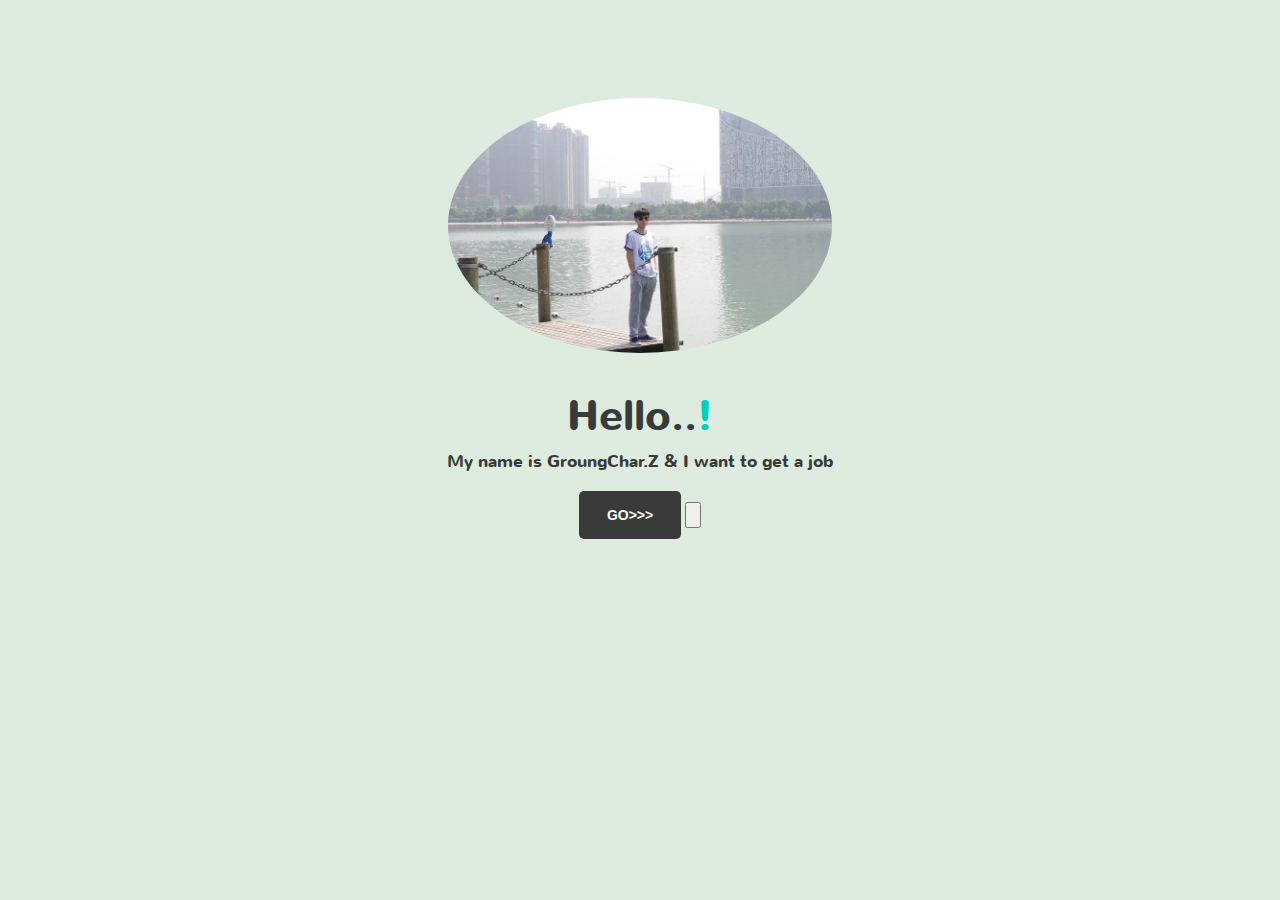
<file: src/view/mainresume.html>
<!DOCTYPE html>
<html lang="en">
<head>
    <meta charset="UTF-8">
    <link href="../css/resume.css" rel="stylesheet" type="text/css" media="all">
    <link href="../css/bootstrap.css" rel="stylesheet" type="text/css" media="all">
    <title>My resume</title>
</head>
<script type="text/javascript">

</script>
<body class="main">
<div>
    <div class="header-section">
        <img class="img-circle header-section-face" src="../img/psb.jpg">
        <h1>hello..<span>!</span></h1>
        <p>My name is GroungChar.Z & I want to get a job</p>
        <a href="info.html" class="scroll top">
            <div class="contact-details">
                <input type="submit" value="GO>>>" data-toggle="modal" data-target="#biye"/>
                <input type="button">
            </div>
        </a>
    </div>
</div>
</body>
</html>
</file>
<file: src/css/resume.css>
@font-face {
    font-family: 'Nunito-Bold';
    src: url(../fonts/Nunito-Bold.ttf) format('truetype');
}

@font-face {
    font-family: 'OpenSans-Regular';
    src: url(../fonts/OpenSans-Regular.ttf) format('truetype');
}

body.main {
    padding: 0 0;
    margin: 0 0;
    background-color: #deecdf;
}

body a {
    transition: 0.5s all;
    -webkit-transition: 0.5s all;
    -moz-transition: 0.5s all;
    -o-transition: 0.5s all;
    -ms-transition: 0.5s all;
}

h1, h2, h3, h4, h5, h6 {
    padding: 0 0;
    margin: 0 0;
}

p {
    padding: 0 0;
    margin: 0 0;
}

ul {
    padding: 0 0;
    margin: 0 0;
}

input[type="button"] {
    transition: 0.5s all;
    -webkit-transition: 0.5s all;
    -moz-transition: 0.5s all;
    -o-transition: 0.5s all;
    -ms-transition: 0.5s all;
}

.aslp {
    font-size: 1em;
    font-family: 'Nunito-Bold';
    text-transform: capitalize;
}

.he {
    font-size: 1.5em;
    margin-bottom: 1em;
}

.hee {
    font-size: 1.5em;
    margin-top: 1em;
}

.tel {
    font-family: "Nunito-Bold";
}

.imgfirst {
    width: 100%;
    height: 150px;
}

.imgborder {
    border: 1px solid #F00;
    border-radius: 15px;
}

.imgfoot {
    width: 64px;
    height: 64px;
}

.secondmenu a {
    font-size: 10px;
    color: black;
    text-align: center;
    cursor: pointer;
}

.header-section {
    text-align: center;
}

.header-section-face {
    width: 30%;
}

.header-section-info {
    width: 100%;
}

.header-section img {
    margin-top: 7em;
}

.header-section h1 {
    font-family: 'Nunito-Bold';
    font-size: 4em;
    text-transform: capitalize;
    color: #393b3a;
    padding: 0.5em 0 0 0;
}

.header-section span {
    color: #00cfbd;
    font-size: 1em;
}

.header-section p {
    font-family: 'Nunito-Bold';
    font-size: 1.3em;
    color: #393b3a;
}

.study-section {
    padding: 4em 0;
}

.study-grid h2 {
    font-family: 'Nunito-Bold';
    font-size: 2em;
    text-transform: capitalize;
    color: #393b3a;

}

.study-grid h3 {
    font-family: 'Nunito-Bold';
    font-size: 3em;
    text-transform: capitalize;
    color: #393b3a;

}

.study-grid h4 {
    font-family: 'Nunito-Bold';
    font-size: 2em;
    text-transform: capitalize;
    color: #393b3a;

}

.study-grid span {
    color: #00cfbd;
    font-size: 1.6em;
    font-family: 'Nunito-Bold';
    text-transform: capitalize;

}

.study-grid p {
    font-size: 1.2em;
    color: #393b3a;
    padding: 1.1em 0 0 0;
}

.study-grid h4 {
    font-size: 1.3em;
    text-transform: capitalize;
    color: rgb(29, 26, 26);
}

.study1 {
    padding: 1em 0 0;
}

.study2 {
    padding: 2em 0 0;
}

.social-icons {
    background: #fff;
    padding: 4em 0;

}

.face p {
    font-size: 3em;
    color: #B4BEB9;
    font-weight: 500;
    margin: 0 9px;

}

.face h4 {
    font-size: 0.9em;
    color: #393b3a;
    font-weight: 500;
    text-transform: capitalize;
    margin-top: 1.2em;
    cursor: pointer;
    text-align: center;
}

.contact-details form input[type="text"], .contact-details form textarea {
    width: 100%;
    padding: 1.5em 1em;
    border: 1px solid #7ca17f;
    font-size: 1.1em;
    margin-bottom: 1.2em;
    color: #Aac8ac;
    outline: none;
    background: transparent;
    font-weight: 600;
}

.contact-right {
    text-align: right;
}

.contact-center {
    text-align: center;
}

.contact-details input[type="submit"] {
    background: #393b3a;
    padding: 1em 2em;
    border: none;
    font-size: 1em;
    margin: 0.5em 0 0 0;
    color: #fff;
    outline: none;
    font-weight: 600;
    border-radius: 5px;
    transition: 0.5s all;
    -webkit-transition: 0.5s all;
    -moz-transition: 0.5s all;
    -o-transition: 0.5s all;
    -ms-transition: 0.5s all;
}

.contact-details input[type="submit"]:hover {
    color: #fff;
    background: rgb(0, 207, 189);
}

.ph {
    height: 80px;
}

.header-section h1 {
    font-size: 3em;
}

.header-section p {
    font-size: 1.2em;
}

.study-grid h3 {
    font-size: 2em;
}

.study-grid p {
    font-size: 1.1em;
}

.study-grid h4 {
    font-size: 1.3em;
}

.face p {
    font-size: 2.5em;
}

.face h4 {
    margin-top: 2em;
}

#main-nav {
    margin-left: 1px;
}

#main-nav.nav-tabs.nav-stacked > li > a {
    padding: 10px 8px;
    font-size: 12px;
    font-weight: 600;
    color: #4A515B;
    background: #E9E9E9;
    background: -moz-linear-gradient(top, #FAFAFA 0%, #E9E9E9 100%);
    background: -webkit-gradient(linear, left top, left bottom, color-stop(0%, #FAFAFA), color-stop(100%, #E9E9E9));
    background: -webkit-linear-gradient(top, #FAFAFA 0%, #E9E9E9 100%);
    background: -o-linear-gradient(top, #FAFAFA 0%, #E9E9E9 100%);
    background: -ms-linear-gradient(top, #FAFAFA 0%, #E9E9E9 100%);
    background: linear-gradient(top, #FAFAFA 0%, #E9E9E9 100%);
    filter: progid:DXImageTransform.Microsoft.gradient(startColorstr='#FAFAFA', endColorstr='#E9E9E9');
    -ms-filter: "progid:DXImageTransform.Microsoft.gradient(startColorstr='#FAFAFA', endColorstr='#E9E9E9')";
    border: 1px solid #D5D5D5;
    border-radius: 4px;
    cursor: pointer;
}

#main-nav.nav-tabs.nav-stacked > li > a > span {
    color: #4A515B;
    cursor: pointer;
}

#main-nav.nav-tabs.nav-stacked > li.active > a, #main-nav.nav-tabs.nav-stacked > li > a:hover {
    color: #FFF;
    background: #3C4049;
    background: -moz-linear-gradient(top, #4A515B 0%, #3C4049 100%);
    background: -webkit-gradient(linear, left top, left bottom, color-stop(0%, #4A515B), color-stop(100%, #3C4049));
    background: -webkit-linear-gradient(top, #4A515B 0%, #3C4049 100%);
    background: -o-linear-gradient(top, #4A515B 0%, #3C4049 100%);
    background: -ms-linear-gradient(top, #4A515B 0%, #3C4049 100%);
    background: linear-gradient(top, #4A515B 0%, #3C4049 100%);
    filter: progid:DXImageTransform.Microsoft.gradient(startColorstr='#4A515B', endColorstr='#3C4049');
    -ms-filter: "progid:DXImageTransform.Microsoft.gradient(startColorstr='#4A515B', endColorstr='#3C4049')";
    border-color: #2B2E33;
    cursor: pointer;
}

#main-nav.nav-tabs.nav-stacked > li.active > a, #main-nav.nav-tabs.nav-stacked > li > a:hover > span {
    color: #FFF;
    cursor: pointer;
}

#main-nav.nav-tabs.nav-stacked > li {
    margin-bottom: 10px;
    cursor: pointer;
}

#toTop {
    display: none;
    text-decoration: none;
    position: fixed;
    bottom: 10px;
    right: 10px;
    overflow: hidden;
    width: 48px;
    height: 48px;
    border: none;
    text-indent: 100%;
    background: url("../img/to-top2.png") no-repeat 0px 0px;
}

/**时间**/

.t4 {
    position: relative;
    margin: 10%;
    width: 210px;
    height: 210px;
    border-radius: 50%;
    background-image: linear-gradient(#f9fdff, #d9eaf8);
    box-shadow: 0px 0px 28px -8px #eaf7fb;
    z-index: 11;
    font-size: 20px;;
    color: #8da6b8;
    font-family: "Nunito-Bold";

}

.t4 i {
    font-style: normal
}

.hour {
    position: absolute;
}

.hour1 {
    right: 64px;
    top: 21%;
    margin-top: -7px;
}

.hour2 {
    right: 19%;
    top: 31%;
    margin-top: -7px;
}

.hour3 {
    right: 30px;
    top: 47%;
    margin-top: -7px;

}

.hour4 {
    right: 19%;
    top: 63%;
    margin-top: -7px;

}

.hour5 {
    right: 67px;
    top: 74%;
    margin-top: -7px;

}

.hour6 {
    left: 50%;
    bottom: 27px;
    margin-left: -5px;

}

.hour7 {
    left: 76px;
    top: 70%;
    margin-left: -5px;

}

.hour8 {
    left: 50px;
    top: 59%;
    margin-left: -5px;

}

.hour9 {
    left: 30px;
    top: 47%;
    margin-top: -7px;

}

.hour10 {
    left: 35px;
    top: 32%;
    margin-top: -7px;

}

.hour11 {
    left: 62px;
    top: 20%;
    margin-top: -7px;

}

.hour12 {
    left: 50%;
    top: 22px;
    margin-left: -10px;
}

.t4:before {
    content: "";
    position: absolute;
    width: 210px;
    height: 210px;
    border-radius: 50%;
    box-shadow: 0px 15px 24px -5px #7a8fae;
    z-index: 10;
}

.t4:after {
    content: "";
    left: 0px;
    top: 0px;
    position: absolute;
    width: 210px;
    height: 210px;
    border-radius: 50%;
    box-shadow: 0px 4px 4px -1px #7a8fae;
    z-index: 9;

}

#miao, #fen, #shi {
    position: absolute;
    left: 50%;
    height: 210px;
    width: 10px;
    margin-left: -5px;
}

#miao {
    z-index: 23;
}

#fen {
    z-index: 22;

}

#shi {
    z-index: 21;

}

#shi:after {
    content: "";
    height: 60px;
    width: 6px;
    position: absolute;
    top: 60px;
    left: 2px;
    background: #1aa9d8;
    border-radius: 8px 8px 8px 8px;
    z-index: -1;
}

#fen:after {
    content: "";
    height: 50px;
    width: 4px;
    position: absolute;
    top: 60px;
    left: 3px;
    background: #23bcef;
    border-radius: 8px 8px 8px 8px;
    z-index: -1;
}

#miao:after {
    content: "";
    height: 80px;
    width: 1px;
    position: absolute;
    top: 48px;
    left: 4px;
    background: #0dc1fd;
    z-index: -1;
    /*box-shadow: 5px 10px 8px 3px #B2C3D4;*/

}

#point {
    position: absolute;
    left: 50%;
    top: 50%;
    width: 16px;
    height: 16px;
    margin-left: -8px;
    margin-top: -8px;
    z-index: 999;
    border-radius: 50%;
    box-shadow: 0px 3px 8px -1px #0f4873;
}

#point:before, #point:after {
    content: "";
    height: 10px;
    width: 10px;
    position: absolute;
    top: 0%;
    background: #8ba3b6;
    border-radius: 50%;
    z-index: 1;
}

#point:before {
    width: 16px;
    height: 16px;
}

#point:after {
    background: #cee3ec;
    left: 3px;
    top: 3px;
}
</file>
